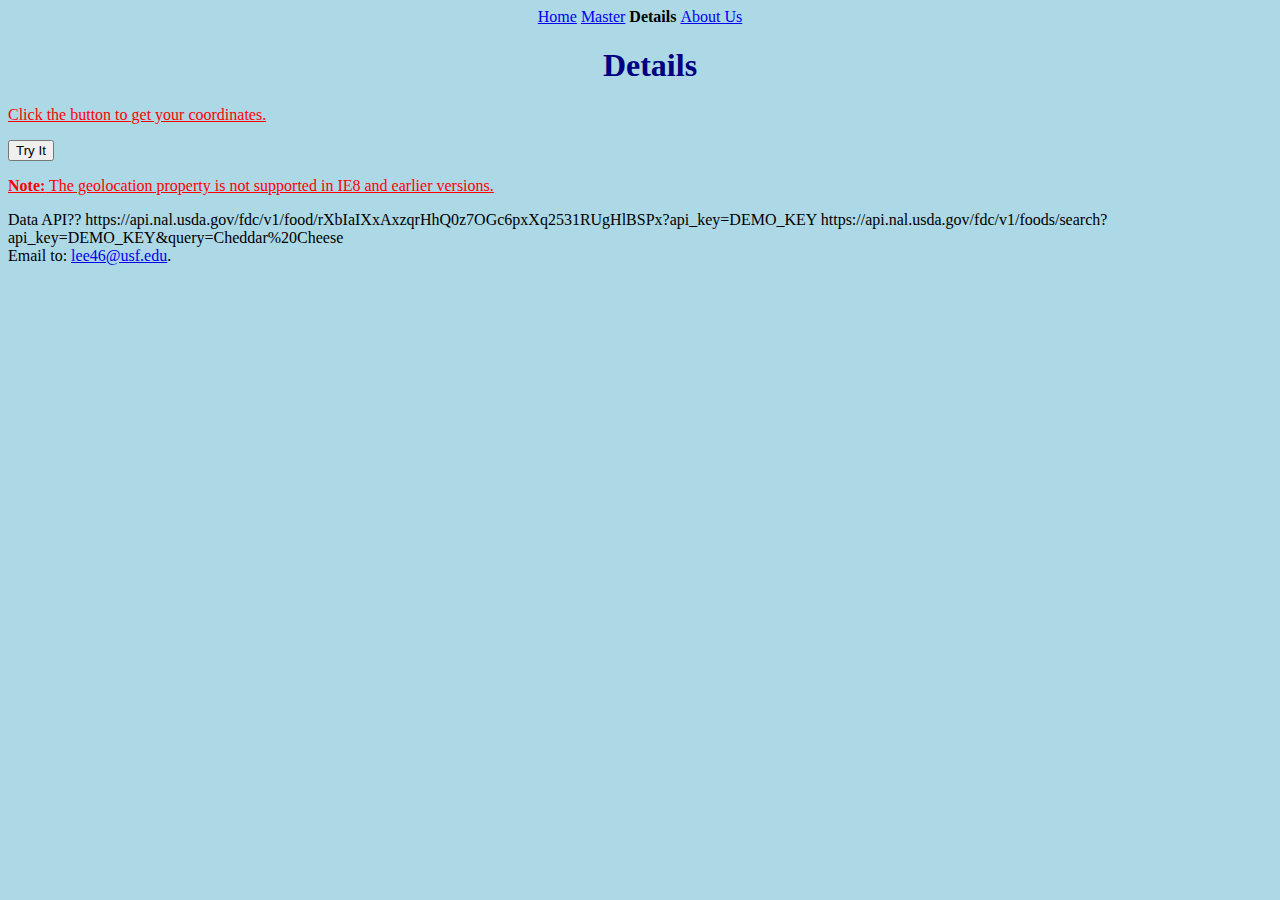
<file: Assignment_LookAndFeel-master/detail.html>
<!DOCTYPE html>
<html>
<body>
  <link rel="stylesheet" type="text/css" href="css/page.css">
  <link rel="stylesheet" type="text/css" href="css/table.css">

<nav>
  <ul id = "ulDefault">
    <li id = "liDefault"><a href="index.html">Home</a></li>
    <li id = "liDefault"><a href="master.html">Master</a></li>
    <li id = "liDefault"><strong>Details</strong></li>
    <li id = "liDefault"><a href="aboutus.html">About Us</a></li>
  </ul>
</nav>
<h1 align="center">Details</h1>

<p>Click the button to get your coordinates.</p>

<button onclick="getLocation()">Try It</button>

<p><strong>Note:</strong> The geolocation property is not supported in IE8 and earlier versions.</p>

<p id="demo"></p>

<script>
var x = document.getElementById("demo");

function getLocation() {
  if (navigator.geolocation) {
    navigator.geolocation.getCurrentPosition(showPosition);
  } else {
    x.innerHTML = "Geolocation is not supported by this browser.";
  }
}

function showPosition(position) {
  x.innerHTML = "Latitude: " + position.coords.latitude +
  "<br>Longitude: " + position.coords.longitude;
}
</script>

Data API??
https://api.nal.usda.gov/fdc/v1/food/rXbIaIXxAxzqrHhQ0z7OGc6pxXq2531RUgHlBSPx?api_key=DEMO_KEY
https://api.nal.usda.gov/fdc/v1/foods/search?api_key=DEMO_KEY&query=Cheddar%20Cheese


</body>
<footer>
  <p3>Email to: <a href="mailto:someone@example.com">lee46@usf.edu</a>.</p3>
</footer>
</html>
</file>
<file: Assignment_LookAndFeel-master/css/page.css>
body {
  background-color: lightblue;
}

h1 {
  color: navy;
  margin-left: 20px;
}

h2 {
  color: blue;

}

p {
color: red;
text-decoration: underline;
}

p1{

}

p2{
color: gray;
}
p3{
  font-family: "Times New Roman";
}

p4{
  display: block;
  margin-left: auto;
  margin-right: auto;
  text-align: center;
}

/* Style the element with the id "myHeader" */
#myHeader {
  background-color: lightblue;
  color: black;
  padding: 40px;
  text-align: center;
}

/* Style all elements with the class name "city" */
.city {
  background-color: tomato;
  color: white;
  padding: 10px;
}

#img {
  display: block;
  margin-left: auto;
  margin-right: auto;
}

#imgTravel{
  display: block;
  margin-left: auto;
  margin-right: auto;
  width = "300";
  height = "300";

}

#ulDefault {
  list-style-type: none;
  margin: 0;
  padding: 0;
text-align: center;
}

#liDefault {
  display: inline;
}

canvas {
    border: 1px solid #d3d3d3;
    background-color: #f1f1f1;
}
</file>
<file: Assignment_LookAndFeel-master/css/table.css>
table {
  width:100%;
}
table, th, td {
  border: 3px solid black;
  border-collapse: collapse;
}
th, td {
  padding: 10px;
  text-align: center;
}
table#t01 tr:nth-child(even) {
  background-color: #eee;
}
table#t01 tr:nth-child(odd) {
 background-color: #fff;
}
table#t01 th {
  background-color: black;
  color: white;
}
</file>
